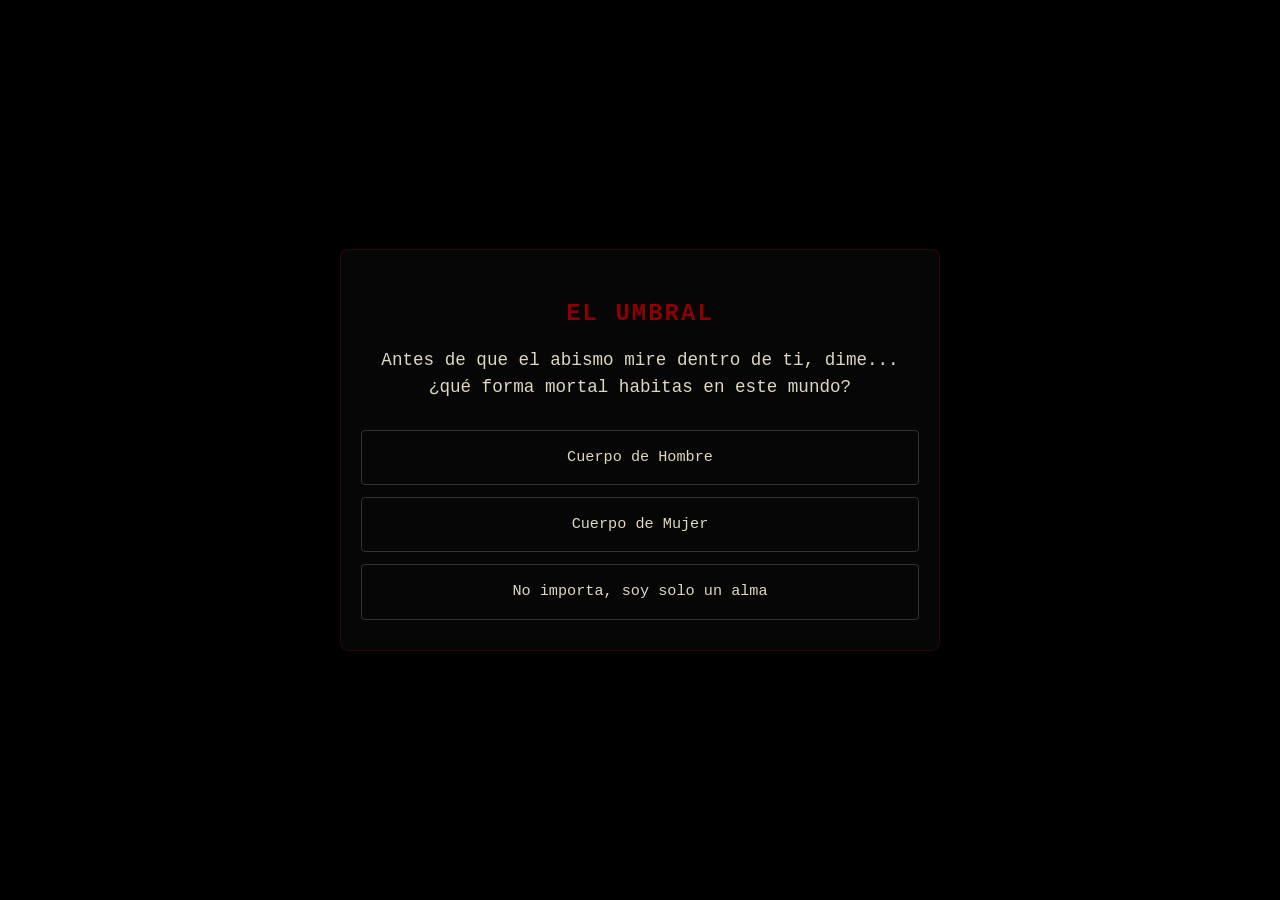
<file: index.html>
<!doctype html>
<html lang="en" data-beasties-container>

<head>

  <script type="text/javascript">
    (function (c, l, a, r, i, t, y) {
      c[a] = c[a] || function () { (c[a].q = c[a].q || []).push(arguments) };
      t = l.createElement(r); t.async = 1; t.src = "https://www.clarity.ms/tag/" + i;
      y = l.getElementsByTagName(r)[0]; y.parentNode.insertBefore(t, y);
    })(window, document, "clarity", "script", "x0t61bh2f2");
  </script>

  <meta charset="utf-8">
  <title>Umbra | El abismo te observa. Descubre tu sombra.</title>

  <!-- <link rel="stylesheet" href="https://static.micuentaweb.pe/static/js/krypton-client/V4.0/ext/classic.css">
  <script src="https://static.micuentaweb.pe/static/js/krypton-client/V4.0/ext/classic.js"></script> -->

  <meta name="description" content="Un oráculo oscuro basado en psicología y arquetipos. Responde a las preguntas del abismo, descubre qué energía te domina hoy y recibe un consejo para sobrevivir a tu propia mente.">
  <!-- SEO: Palabras clave (Keywords) -->
  <meta name="keywords" content="test psicológico, arquetipos de jung, sombra, oráculo diario, esoterismo, misterio, psicoanálisis, tarot oscuro, introspección, juego psicológico, oracle, umbra oracle">

  <base href="/">
  <meta name="viewport" content="width=device-width, initial-scale=1">

  <!-- 1. El Favicon transparente normal para la pestaña del navegador -->
  <link rel="icon" type="image/x-icon" href="assets/brand/favicon.ico">

  <!-- Opcional pero recomendado: Version PNG transparente (los navegadores modernos la prefieren al .ico) -->
  <link rel="icon" type="image/png" sizes="32x32" href="assets/brand/favicon-32x32.png">
  <link rel="icon" type="image/png" sizes="16x16" href="assets/brand/favicon-16x16.png">

  <!-- 2. EL ESCUDO APPLE/GOOGLE: Este es el ícono con FONDO OSCURO. 
       Los celulares (iPhone/Android) y los resultados de búsqueda de Google 
       le dan prioridad a esta etiqueta para crear el ícono en la pantalla de inicio o en los resultados de SEO. -->
  <link rel="apple-touch-icon" sizes="180x180" href="assets/brand/apple-touch-icon.png">

  <meta property="og:type" content="website">
  <meta property="og:url" content="https://www.umbraoraculo.com/">

  <meta property="og:title" content="Umbra | Todos tenemos una sombra. Descubre la tuya.">
  <meta property="og:description" content="El abismo tiene un mensaje para ti hoy. Atrévete a mirar tu reflejo y descubre el peligro oculto en tu mente.">

  <!-- Sube una imagen de 1200x630px a tu carpeta assets con tu logo centrado en fondo oscuro -->
  <meta property="og:image" content="https://www.umbraoraculo.com/assets/brand/umbra-social-preview.png">
  <meta property="og:image:alt" content="Umbra - El Oráculo de la Sombra">
<style>html,body{margin:0;padding:0;width:100%;height:100%;background-color:#000!important;box-sizing:border-box}body{-webkit-user-select:none;user-select:none}*,*:before,*:after{box-sizing:inherit}</style><link rel="stylesheet" href="styles-7JFMLTFU.css" media="print" onload="this.media='all'"><noscript><link rel="stylesheet" href="styles-7JFMLTFU.css"></noscript></head>

<body>
  <app-root></app-root>
<script src="main-6MUNHWEG.js" type="module"></script></body>

</html>
</file>
<file: styles-7JFMLTFU.css>
html,body{margin:0;padding:0;width:100%;height:100%;background-color:#000!important;box-sizing:border-box}body{-webkit-user-select:none;user-select:none}img{-webkit-user-drag:none;-khtml-user-drag:none;-moz-user-drag:none;-o-user-drag:none;user-drag:none}.permitir-descarga-imagen img{-webkit-user-drag:auto;-khtml-user-drag:auto;-moz-user-drag:auto;-o-user-drag:auto;user-drag:auto;pointer-events:auto}*,*:before,*:after{box-sizing:inherit}
</file>
